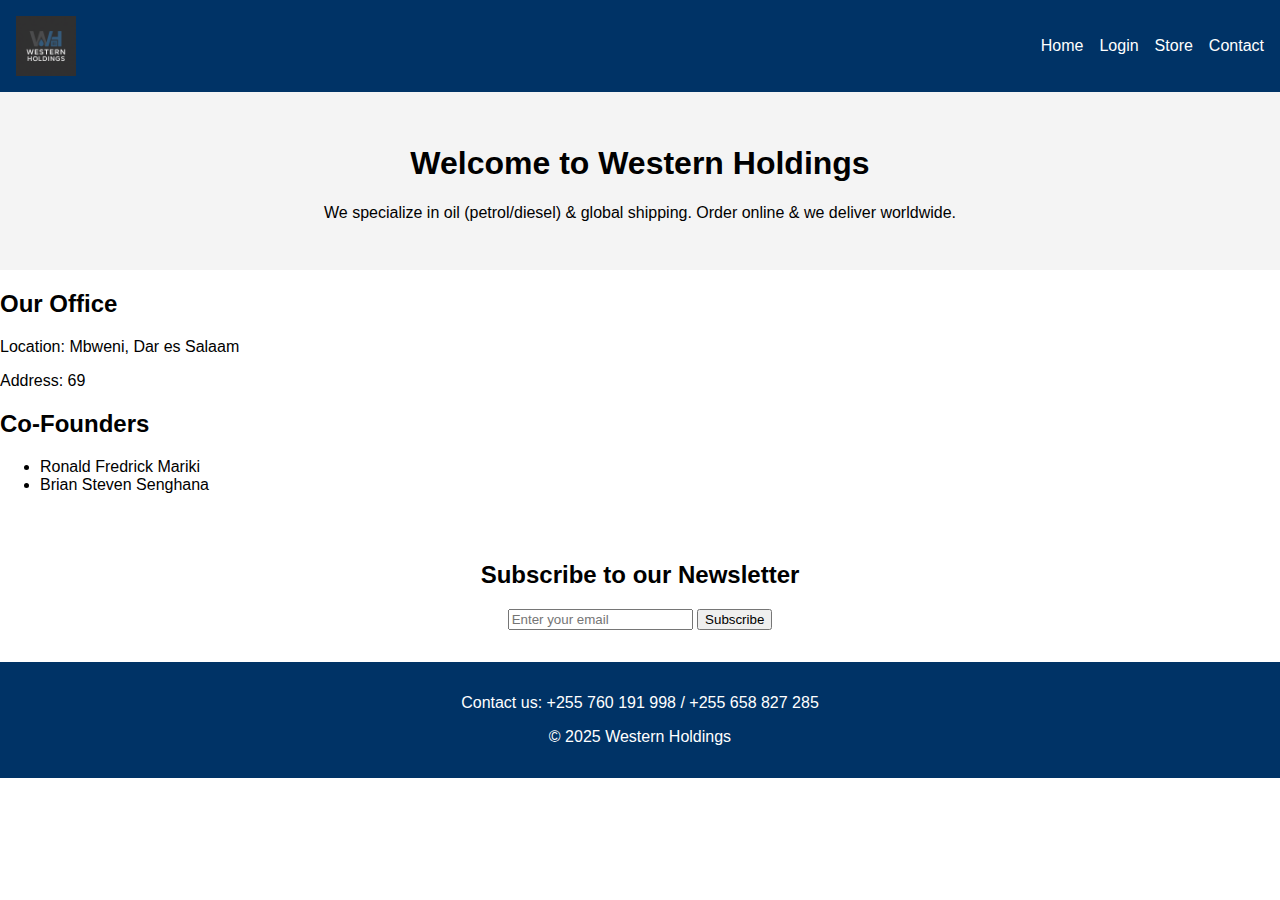
<file: index.html>
<!DOCTYPE html>
<html lang="en">
<head>
  <meta charset="UTF-8" />
  <meta name="viewport" content="width=device-width, initial-scale=1.0"/>
  <title>Western Holdings</title>
  <link rel="stylesheet" href="style.css">
</head>
<body>
  <header>
    <img src="logo.png" alt="Western Holdings Logo" class="logo">
    <nav>
      <ul>
        <li><a href="index.html">Home</a></li>
        <li><a href="auth.html">Login</a></li>
        <li><a href="#">Store</a></li>
        <li><a href="#">Contact</a></li>
      </ul>
    </nav>
  </header>

  <section class="hero">
    <h1>Welcome to Western Holdings</h1>
    <p>We specialize in oil (petrol/diesel) & global shipping. Order online & we deliver worldwide.</p>
  </section>

  <section class="about">
    <h2>Our Office</h2>
    <p>Location: Mbweni, Dar es Salaam</p>
    <p>Address: 69</p>

    <h2>Co-Founders</h2>
    <ul>
      <li>Ronald Fredrick Mariki</li>
      <li>Brian Steven Senghana</li>
    </ul>
  </section>

  <section class="newsletter">
    <h2>Subscribe to our Newsletter</h2>
    <input type="email" placeholder="Enter your email">
    <button>Subscribe</button>
  </section>

  <footer>
    <p>Contact us: +255 760 191 998 / +255 658 827 285</p>
    <p>&copy; 2025 Western Holdings</p>
  </footer>
</body>
</html>
</file>
<file: style.css>
body {
  font-family: Arial, sans-serif;
  margin: 0;
  padding: 0;
}

header {
  background-color: #003366;
  color: white;
  display: flex;
  justify-content: space-between;
  align-items: center;
  padding: 1rem;
}

.logo {
  width: 60px;
  height: auto;
}

nav ul {
  list-style: none;
  display: flex;
  gap: 1rem;
}

nav ul li a {
  color: white;
  text-decoration: none;
}

.hero {
  padding: 2rem;
  text-align: center;
  background: #f4f4f4;
}

.newsletter {
  text-align: center;
  padding: 2rem;
}

footer {
  text-align: center;
  padding: 1rem;
  background-color: #003366;
  color: white;
}

.auth-container {
  max-width: 400px;
  margin: auto;
  padding: 2rem;
  text-align: center;
}
</file>
